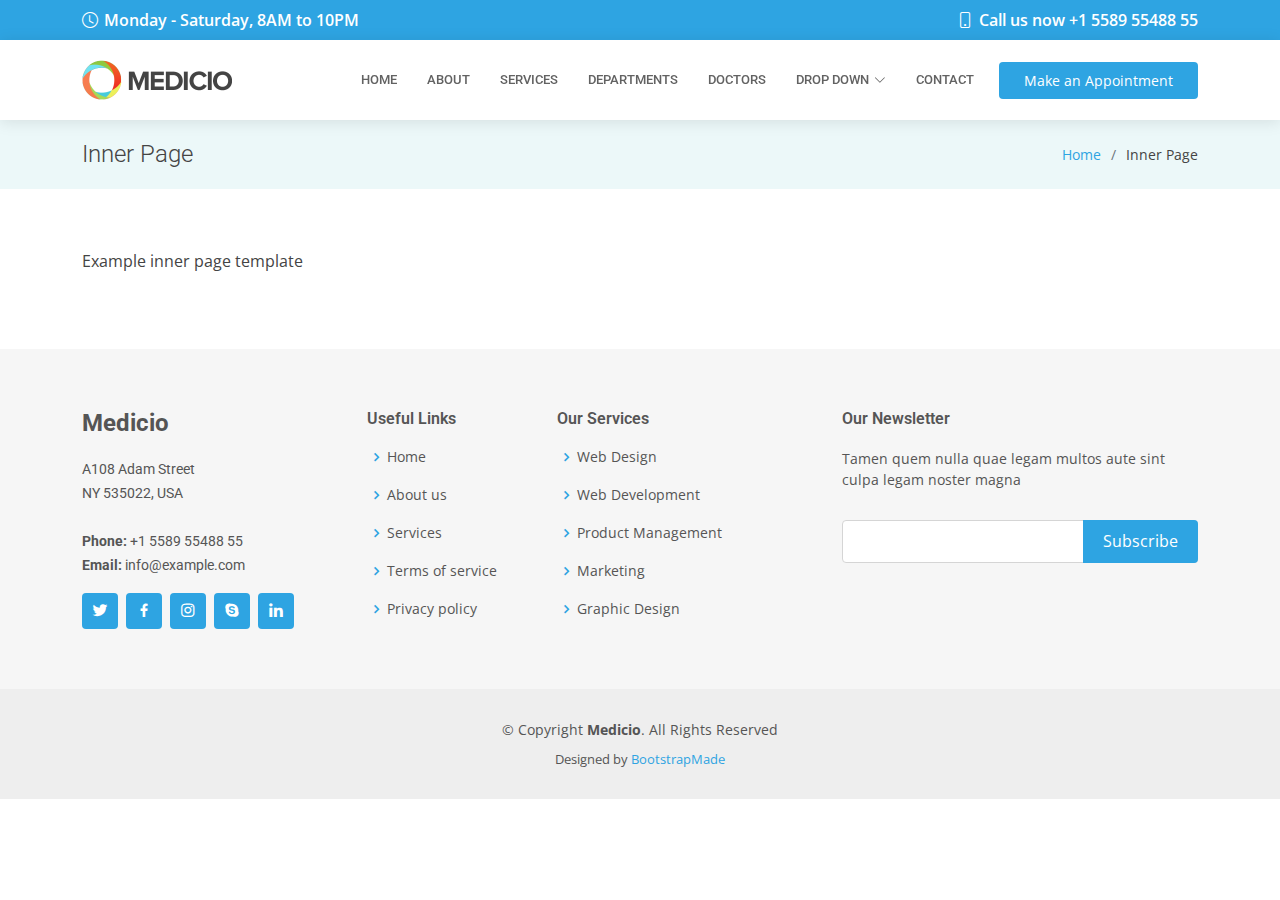
<file: inner-page.html>
<!DOCTYPE html>
<html lang="en">

<head>
  <meta charset="utf-8">
  <meta content="width=device-width, initial-scale=1.0" name="viewport">

  <title>Inner Page - Medicio Bootstrap Template</title>
  <meta content="" name="description">
  <meta content="" name="keywords">

  <!-- Favicons -->
  <link href="assets/img/favicon.png" rel="icon">
  <link href="assets/img/apple-touch-icon.png" rel="apple-touch-icon">

  <!-- Google Fonts -->
  <link href="https://fonts.googleapis.com/css?family=Open+Sans:300,300i,400,400i,600,600i,700,700i|Roboto:300,300i,400,400i,500,500i,600,600i,700,700i|Poppins:300,300i,400,400i,500,500i,600,600i,700,700i" rel="stylesheet">

  <!-- Vendor CSS Files -->
  <link href="assets/vendor/fontawesome-free/css/all.min.css" rel="stylesheet">
  <link href="assets/vendor/animate.css/animate.min.css" rel="stylesheet">
  <link href="assets/vendor/aos/aos.css" rel="stylesheet">
  <link href="assets/vendor/bootstrap/css/bootstrap.min.css" rel="stylesheet">
  <link href="assets/vendor/bootstrap-icons/bootstrap-icons.css" rel="stylesheet">
  <link href="assets/vendor/boxicons/css/boxicons.min.css" rel="stylesheet">
  <link href="assets/vendor/glightbox/css/glightbox.min.css" rel="stylesheet">
  <link href="assets/vendor/swiper/swiper-bundle.min.css" rel="stylesheet">

  <!-- Template Main CSS File -->
  <link href="assets/css/style.css" rel="stylesheet">

  <!-- =======================================================
  * Template Name: Medicio - v4.7.0
  * Template URL: https://bootstrapmade.com/medicio-free-bootstrap-theme/
  * Author: BootstrapMade.com
  * License: https://bootstrapmade.com/license/
  ======================================================== -->
</head>

<body>

  <!-- ======= Top Bar ======= -->
  <div id="topbar" class="d-flex align-items-center fixed-top">
    <div class="container d-flex align-items-center justify-content-center justify-content-md-between">
      <div class="align-items-center d-none d-md-flex">
        <i class="bi bi-clock"></i> Monday - Saturday, 8AM to 10PM
      </div>
      <div class="d-flex align-items-center">
        <i class="bi bi-phone"></i> Call us now +1 5589 55488 55
      </div>
    </div>
  </div>

  <!-- ======= Header ======= -->
  <header id="header" class="fixed-top">
    <div class="container d-flex align-items-center">

      <a href="index.html" class="logo me-auto"><img src="assets/img/logo.png" alt=""></a>
      <!-- Uncomment below if you prefer to use an image logo -->
      <!-- <h1 class="logo me-auto"><a href="index.html">Medicio</a></h1> -->

      <nav id="navbar" class="navbar order-last order-lg-0">
        <ul>
          <li><a class="nav-link scrollto " href="#hero">Home</a></li>
          <li><a class="nav-link scrollto" href="#about">About</a></li>
          <li><a class="nav-link scrollto" href="#services">Services</a></li>
          <li><a class="nav-link scrollto" href="#departments">Departments</a></li>
          <li><a class="nav-link scrollto" href="#doctors">Doctors</a></li>
          <li class="dropdown"><a href="#"><span>Drop Down</span> <i class="bi bi-chevron-down"></i></a>
            <ul>
              <li><a href="#">Drop Down 1</a></li>
              <li class="dropdown"><a href="#"><span>Deep Drop Down</span> <i class="bi bi-chevron-right"></i></a>
                <ul>
                  <li><a href="#">Deep Drop Down 1</a></li>
                  <li><a href="#">Deep Drop Down 2</a></li>
                  <li><a href="#">Deep Drop Down 3</a></li>
                  <li><a href="#">Deep Drop Down 4</a></li>
                  <li><a href="#">Deep Drop Down 5</a></li>
                </ul>
              </li>
              <li><a href="#">Drop Down 2</a></li>
              <li><a href="#">Drop Down 3</a></li>
              <li><a href="#">Drop Down 4</a></li>
            </ul>
          </li>
          <li><a class="nav-link scrollto" href="#contact">Contact</a></li>
        </ul>
        <i class="bi bi-list mobile-nav-toggle"></i>
      </nav><!-- .navbar -->

      <a href="#appointment" class="appointment-btn scrollto"><span class="d-none d-md-inline">Make an</span> Appointment</a>

    </div>
  </header><!-- End Header -->

  <main id="main">

    <!-- ======= Breadcrumbs Section ======= -->
    <section class="breadcrumbs">
      <div class="container">

        <div class="d-flex justify-content-between align-items-center">
          <h2>Inner Page</h2>
          <ol>
            <li><a href="index.html">Home</a></li>
            <li>Inner Page</li>
          </ol>
        </div>

      </div>
    </section><!-- End Breadcrumbs Section -->

    <section class="inner-page">
      <div class="container">
        <p>
          Example inner page template
        </p>
      </div>
    </section>

  </main><!-- End #main -->

  <!-- ======= Footer ======= -->
  <footer id="footer">
    <div class="footer-top">
      <div class="container">
        <div class="row">

          <div class="col-lg-3 col-md-6">
            <div class="footer-info">
              <h3>Medicio</h3>
              <p>
                A108 Adam Street <br>
                NY 535022, USA<br><br>
                <strong>Phone:</strong> +1 5589 55488 55<br>
                <strong>Email:</strong> info@example.com<br>
              </p>
              <div class="social-links mt-3">
                <a href="#" class="twitter"><i class="bx bxl-twitter"></i></a>
                <a href="#" class="facebook"><i class="bx bxl-facebook"></i></a>
                <a href="#" class="instagram"><i class="bx bxl-instagram"></i></a>
                <a href="#" class="google-plus"><i class="bx bxl-skype"></i></a>
                <a href="#" class="linkedin"><i class="bx bxl-linkedin"></i></a>
              </div>
            </div>
          </div>

          <div class="col-lg-2 col-md-6 footer-links">
            <h4>Useful Links</h4>
            <ul>
              <li><i class="bx bx-chevron-right"></i> <a href="#">Home</a></li>
              <li><i class="bx bx-chevron-right"></i> <a href="#">About us</a></li>
              <li><i class="bx bx-chevron-right"></i> <a href="#">Services</a></li>
              <li><i class="bx bx-chevron-right"></i> <a href="#">Terms of service</a></li>
              <li><i class="bx bx-chevron-right"></i> <a href="#">Privacy policy</a></li>
            </ul>
          </div>

          <div class="col-lg-3 col-md-6 footer-links">
            <h4>Our Services</h4>
            <ul>
              <li><i class="bx bx-chevron-right"></i> <a href="#">Web Design</a></li>
              <li><i class="bx bx-chevron-right"></i> <a href="#">Web Development</a></li>
              <li><i class="bx bx-chevron-right"></i> <a href="#">Product Management</a></li>
              <li><i class="bx bx-chevron-right"></i> <a href="#">Marketing</a></li>
              <li><i class="bx bx-chevron-right"></i> <a href="#">Graphic Design</a></li>
            </ul>
          </div>

          <div class="col-lg-4 col-md-6 footer-newsletter">
            <h4>Our Newsletter</h4>
            <p>Tamen quem nulla quae legam multos aute sint culpa legam noster magna</p>
            <form action="" method="post">
              <input type="email" name="email"><input type="submit" value="Subscribe">
            </form>

          </div>

        </div>
      </div>
    </div>

    <div class="container">
      <div class="copyright">
        &copy; Copyright <strong><span>Medicio</span></strong>. All Rights Reserved
      </div>
      <div class="credits">
        <!-- All the links in the footer should remain intact. -->
        <!-- You can delete the links only if you purchased the pro version. -->
        <!-- Licensing information: https://bootstrapmade.com/license/ -->
        <!-- Purchase the pro version with working PHP/AJAX contact form: https://bootstrapmade.com/medicio-free-bootstrap-theme/ -->
        Designed by <a href="https://bootstrapmade.com/">BootstrapMade</a>
      </div>
    </div>
  </footer><!-- End Footer -->

  <div id="preloader"></div>
  <a href="#" class="back-to-top d-flex align-items-center justify-content-center"><i class="bi bi-arrow-up-short"></i></a>

  <!-- Vendor JS Files -->
  <script src="assets/vendor/purecounter/purecounter.js"></script>
  <script src="assets/vendor/aos/aos.js"></script>
  <script src="assets/vendor/bootstrap/js/bootstrap.bundle.min.js"></script>
  <script src="assets/vendor/glightbox/js/glightbox.min.js"></script>
  <script src="assets/vendor/swiper/swiper-bundle.min.js"></script>
  <script src="assets/vendor/php-email-form/validate.js"></script>

  <!-- Template Main JS File -->
  <script src="assets/js/main.js"></script>

</body>

</html>
</file>
<file: assets/css/style.css>
/**
* Template Name: Medicio - v4.7.0
* Template URL: https://bootstrapmade.com/medicio-free-bootstrap-theme/
* Author: BootstrapMade.com
* License: https://bootstrapmade.com/license/
*/

/*--------------------------------------------------------------
# General
--------------------------------------------------------------*/
body {
  font-family: "Open Sans", sans-serif;
  color: #444444;
}

a {
  color: #2ea4e2;
  text-decoration: none;
}

a:hover {
  color: #65c9cd;
  text-decoration: none;
}

h1, h2, h3, h4, h5, h6 {
  font-family: "Roboto", sans-serif;
}

/*--------------------------------------------------------------
# Preloader
--------------------------------------------------------------*/
#preloader {
  position: fixed;
  top: 0;
  left: 0;
  right: 0;
  bottom: 0;
  z-index: 9999;
  overflow: hidden;
  background: #fff;
}

#preloader:before {
  content: "";
  position: fixed;
  top: calc(50% - 30px);
  left: calc(50% - 30px);
  border: 6px solid #2ea4e2;
  border-top-color: #ecf8f9;
  border-radius: 50%;
  width: 60px;
  height: 60px;
  -webkit-animation: animate-preloader 1s linear infinite;
  animation: animate-preloader 1s linear infinite;
}

@-webkit-keyframes animate-preloader {
  0% {
    transform: rotate(0deg);
  }
  100% {
    transform: rotate(360deg);
  }
}

@keyframes animate-preloader {
  0% {
    transform: rotate(0deg);
  }
  100% {
    transform: rotate(360deg);
  }
}
/*--------------------------------------------------------------
# Back to top button
--------------------------------------------------------------*/
.back-to-top {
  position: fixed;
  visibility: hidden;
  opacity: 0;
  right: 15px;
  bottom: 15px;
  z-index: 996;
  background: #2ea4e2;
  width: 40px;
  height: 40px;
  border-radius: 4px;
  transition: all 0.4s;
}
.back-to-top i {
  font-size: 28px;
  color: #fff;
  line-height: 0;
}
.back-to-top:hover {
  background: #5ec6ca;
  color: #fff;
}
.back-to-top.active {
  visibility: visible;
  opacity: 1;
}

/*--------------------------------------------------------------
# Disable aos animation delay on mobile devices
--------------------------------------------------------------*/
@media screen and (max-width: 768px) {
  [data-aos-delay] {
    transition-delay: 0 !important;
  }
}
/*--------------------------------------------------------------
# Top Bar
--------------------------------------------------------------*/
#topbar {
  background: #2ea4e2;
  color: #fff;
  height: 40px;
  font-size: 16px;
  font-weight: 600;
  z-index: 996;
  transition: all 0.5s;
}
#topbar.topbar-scrolled {
  top: -40px;
}
#topbar i {
  padding-right: 6px;
  line-height: 0;
}

/*--------------------------------------------------------------
# Header
--------------------------------------------------------------*/
#header {
  background: #fff;
  transition: all 0.5s;
  z-index: 997;
  padding: 20px 0;
  top: 40px;
  box-shadow: 0px 2px 15px rgba(0, 0, 0, 0.1);
}
@media (max-width: 992px) {
  #header {
    padding: 15px 0;
  }
}
#header.header-scrolled {
  top: 0;
}
#header .logo {
  font-size: 28px;
  margin: 0;
  padding: 0;
  line-height: 1;
  font-weight: 600;
  letter-spacing: 0.5px;
  text-transform: uppercase;
}
#header .logo a {
  color: #555555;
}
#header .logo img {
  max-height: 40px;
}

/**
* Appointment Button
*/
.appointment-btn {
  margin-left: 25px;
  background: #2ea4e2;
  color: #fff;
  border-radius: 4px;
  padding: 8px 25px;
  white-space: nowrap;
  transition: 0.3s;
  font-size: 14px;
  display: inline-block;
}
.appointment-btn:hover {
  background: #65c9cd;
  color: #fff;
}
@media (max-width: 768px) {
  .appointment-btn {
    margin: 0 15px 0 0;
    padding: 6px 15px;
  }
}

/*--------------------------------------------------------------
# Navigation Menu
--------------------------------------------------------------*/
/**
* Desktop Navigation 
*/
.navbar {
  padding: 0;
}
.navbar ul {
  margin: 0;
  padding: 0;
  display: flex;
  list-style: none;
  align-items: center;
}
.navbar li {
  position: relative;
}
.navbar a, .navbar a:focus {
  display: flex;
  align-items: center;
  justify-content: space-between;
  padding: 10px 0 10px 30px;
  font-family: "Roboto", sans-serif;
  font-size: 13px;
  color: #626262;
  white-space: nowrap;
  transition: 0.3s;
  text-transform: uppercase;
  font-weight: 500;
}
.navbar a i, .navbar a:focus i {
  font-size: 12px;
  line-height: 0;
  margin-left: 5px;
}
.navbar a:hover, .navbar .active, .navbar .active:focus, .navbar li:hover > a {
  color: #2ea4e2;
}
.navbar .dropdown ul {
  display: block;
  position: absolute;
  left: 14px;
  top: calc(100% + 30px);
  margin: 0;
  padding: 10px 0;
  z-index: 99;
  opacity: 0;
  visibility: hidden;
  background: #fff;
  box-shadow: 0px 0px 30px rgba(127, 137, 161, 0.25);
  transition: 0.3s;
  border-radius: 4px;
}
.navbar .dropdown ul li {
  min-width: 200px;
}
.navbar .dropdown ul a {
  padding: 10px 20px;
  text-transform: none;
}
.navbar .dropdown ul a i {
  font-size: 12px;
}
.navbar .dropdown ul a:hover, .navbar .dropdown ul .active:hover, .navbar .dropdown ul li:hover > a {
  color: #2ea4e2;
}
.navbar .dropdown:hover > ul {
  opacity: 1;
  top: 100%;
  visibility: visible;
}
.navbar .dropdown .dropdown ul {
  top: 0;
  left: calc(100% - 30px);
  visibility: hidden;
}
.navbar .dropdown .dropdown:hover > ul {
  opacity: 1;
  top: 0;
  left: 100%;
  visibility: visible;
}
@media (max-width: 1366px) {
  .navbar .dropdown .dropdown ul {
    left: -90%;
  }
  .navbar .dropdown .dropdown:hover > ul {
    left: -100%;
  }
}

/**
* Mobile Navigation 
*/
.mobile-nav-toggle {
  color: #555555;
  font-size: 28px;
  cursor: pointer;
  display: none;
  line-height: 0;
  transition: 0.5s;
}
.mobile-nav-toggle.bi-x {
  color: #fff;
}

@media (max-width: 991px) {
  .mobile-nav-toggle {
    display: block;
  }

  .navbar ul {
    display: none;
  }
}
.navbar-mobile {
  position: fixed;
  overflow: hidden;
  top: 0;
  right: 0;
  left: 0;
  bottom: 0;
  background: rgba(60, 60, 60, 0.9);
  transition: 0.3s;
  z-index: 999;
}
.navbar-mobile .mobile-nav-toggle {
  position: absolute;
  top: 15px;
  right: 15px;
}
.navbar-mobile ul {
  display: block;
  position: absolute;
  top: 55px;
  right: 15px;
  bottom: 15px;
  left: 15px;
  padding: 10px 0;
  border-radius: 8px;
  background-color: #fff;
  overflow-y: auto;
  transition: 0.3s;
}
.navbar-mobile a, .navbar-mobile a:focus {
  padding: 10px 20px;
  font-size: 15px;
  color: #555555;
}
.navbar-mobile a:hover, .navbar-mobile .active, .navbar-mobile li:hover > a {
  color: #2ea4e2;
}
.navbar-mobile .dropdown ul {
  position: static;
  display: none;
  margin: 10px 20px;
  padding: 10px 0;
  z-index: 99;
  opacity: 1;
  visibility: visible;
  background: #fff;
  box-shadow: 0px 0px 30px rgba(127, 137, 161, 0.25);
}
.navbar-mobile .dropdown ul li {
  min-width: 200px;
}
.navbar-mobile .dropdown ul a {
  padding: 10px 20px;
}
.navbar-mobile .dropdown ul a i {
  font-size: 12px;
}
.navbar-mobile .dropdown ul a:hover, .navbar-mobile .dropdown ul .active:hover, .navbar-mobile .dropdown ul li:hover > a {
  color: #2ea4e2;
}
.navbar-mobile .dropdown > .dropdown-active {
  display: block;
}

/*--------------------------------------------------------------
# Hero Section
--------------------------------------------------------------*/
#hero {
  width: 100%;
  height: 100vh;
  /* background-color: rgba(0, 0, 0, 0.4); */
  overflow: hidden;
  position: relative;
}
#hero .carousel, #hero .carousel-inner, #hero .carousel-item, #hero .carousel-item::before {
  position: absolute;
  top: 0;
  right: 0;
  left: 0;
  bottom: 0;
}
#hero .carousel-item {
  background-size: cover;
  background-position: center;
  background-repeat: no-repeat;
  display: flex;
  justify-content: center;
  align-items: flex-end;
}
#hero .container {
  text-align: center;
  background: rgba(255, 255, 255, 0.9);
  padding-top: 30px;
  padding-bottom: 30px;
  margin-bottom: 50px;
  border-top: 4px solid #2ea4e2;
}
@media (max-width: 1200px) {
  #hero .container {
    margin-left: 50px;
    margin-right: 50px;
  }
}
#hero h2 {
  color: #2f2f2f;
  margin-bottom: 20px;
  font-size: 36px;
  font-weight: 700;
}
#hero p {
  margin: 0 auto 30px auto;
  color: #fff;
}
#hero .carousel-inner .carousel-item {
  transition-property: opacity;
  background-position: center top;
}
#hero .carousel-inner .carousel-item,
#hero .carousel-inner .active.carousel-item-start,
#hero .carousel-inner .active.carousel-item-end {
  opacity: 0;
}
#hero .carousel-inner .active,
#hero .carousel-inner .carousel-item-next.carousel-item-start,
#hero .carousel-inner .carousel-item-prev.carousel-item-end {
  opacity: 1;
  transition: 0.5s;
}
#hero .carousel-inner .carousel-item-next,
#hero .carousel-inner .carousel-item-prev,
#hero .carousel-inner .active.carousel-item-start,
#hero .carousel-inner .active.carousel-item-end {
  left: 0;
  transform: translate3d(0, 0, 0);
}
#hero .carousel-control-next-icon, #hero .carousel-control-prev-icon {
  background: none;
  font-size: 30px;
  line-height: 0;
  width: auto;
  height: auto;
  background: rgb(242, 254, 254);
  border-radius: 50px;
  transition: 0.3s;
  color: #2ea4e2;
  width: 54px;
  height: 54px;
  display: flex;
  align-items: center;
  justify-content: center;
}
#hero .carousel-control-next-icon:hover, #hero .carousel-control-prev-icon:hover {
  background: #2ea4e2;
  color: rgba(255, 255, 255, 0.8);
}
#hero .carousel-indicators li {
  cursor: pointer;
  background: #fff;
  overflow: hidden;
  border: 0;
  width: 12px;
  height: 12px;
  border-radius: 50px;
  opacity: 0.6;
  transition: 0.3s;
}
#hero .carousel-indicators li.active {
  opacity: 1;
  background: #2ea4e2;
}
#hero .btn-get-started {
  font-family: "Roboto", sans-serif;
  font-weight: 500;
  font-size: 14px;
  letter-spacing: 1px;
  display: inline-block;
  padding: 14px 32px;
  border-radius: 4px;
  transition: 0.5s;
  line-height: 1;
  color: #fff;
  background: #2ea4e2;
}
#hero .btn-get-started:hover {
  background: #65c9cd;
}
@media (max-width: 992px) {
  #hero {
    height: 100vh;
  }
  #hero .container {
    margin-top: 100px;
  }
}
@media (max-width: 768px) {
  #hero h2 {
    font-size: 28px;
  }
}
@media (min-width: 1024px) {
  #hero .carousel-control-prev, #hero .carousel-control-next {
    width: 5%;
  }
}
@media (max-height: 500px) {
  #hero {
    height: 160vh;
  }
}

/*--------------------------------------------------------------
# Sections General
--------------------------------------------------------------*/
section {
  padding: 60px 0;
  overflow: hidden;
}

.section-bg {
  background-color: #f7fcfc;
}

.section-title {
  text-align: center;
  padding-bottom: 30px;
}
.section-title h2 {
  font-size: 32px;
  font-weight: bold;
  text-transform: uppercase;
  margin-bottom: 20px;
  padding-bottom: 20px;
  position: relative;
}
.section-title h2::after {
  content: "";
  position: absolute;
  display: block;
  width: 50px;
  height: 3px;
  background: #2ea4e2;
  bottom: 0;
  left: calc(50% - 25px);
}
.section-title p {
  margin-bottom: 0;
}
@media (min-width: 768px)
{
  .about .col-md-6
  {
      flex: 0 0 auto;
      width: 100%;
  }
}


/*--------------------------------------------------------------
# Breadcrumbs
--------------------------------------------------------------*/
.breadcrumbs {
  padding: 20px 0;
  background-color: #ecf8f9;
  min-height: 40px;
  margin-top: 120px;
}
@media (max-width: 992px) {
  .breadcrumbs {
    margin-top: 70px;
  }
}
.breadcrumbs h2 {
  font-size: 24px;
  font-weight: 300;
  margin: 0;
}
@media (max-width: 992px) {
  .breadcrumbs h2 {
    margin: 0 0 10px 0;
  }
}
.breadcrumbs ol {
  display: flex;
  flex-wrap: wrap;
  list-style: none;
  padding: 0;
  margin: 0;
  font-size: 14px;
}
.breadcrumbs ol li + li {
  padding-left: 10px;
}
.breadcrumbs ol li + li::before {
  display: inline-block;
  padding-right: 10px;
  color: #6c757d;
  content: "/";
}
@media (max-width: 768px) {
  .breadcrumbs .d-flex {
    display: block !important;
  }
  .breadcrumbs ol {
    display: block;
  }
  .breadcrumbs ol li {
    display: inline-block;
  }
}

/*--------------------------------------------------------------
# Featured Services
--------------------------------------------------------------*/
.featured-services .icon-box {
  padding: 5px;
  position: relative;
  overflow: hidden;
  background: #fff;
  box-shadow: 0 0 29px 0 rgba(68, 88, 144, 0.12);
  transition: all 0.3s ease-in-out;
  border-radius: 8px;
  z-index: 1;
}
.featured-services .icon-box::before {
  content: "";
  position: absolute;
  background: #d9f1f2;
  right: 0;
  left: 0;
  bottom: 0;
  top: 100%;
  transition: all 0.3s;
  z-index: -1;
}
.featured-services .icon-box:hover::before {
  background: #2ea4e2;
  top: 0;
  border-radius: 0px;
}
.featured-services .icon {
  margin-bottom: 15px;
}
.featured-services .icon i {
  font-size: 48px;
  line-height: 1;
  color: #2ea4e2;
  transition: all 0.3s ease-in-out;
}
.featured-services .title {
  font-weight: 700;
  margin-bottom: 15px;
  font-size: 18px;
}
.featured-services .title a {
  color: #111;
}
.featured-services .description {
  font-size: 15px;
  line-height: 28px;
  margin-bottom: 0;
}
.featured-services .icon-box:hover .title a, .featured-services .icon-box:hover .description {
  color: #fff;
}
.featured-services .icon-box:hover .icon i {
  color: #fff;
}

/*--------------------------------------------------------------
# Cta
--------------------------------------------------------------*/
.cta {
  background: #2ea4e2;
  color: #fff;
  background-size: cover;
  padding: 60px 0;
}
.cta h3 {
  font-size: 28px;
  font-weight: 700;
}
.cta .cta-btn {
  font-family: "Roboto", sans-serif;
  font-weight: 500;
  font-size: 16px;
  letter-spacing: 1px;
  display: inline-block;
  padding: 10px 35px;
  border-radius: 25px;
  transition: 0.5s;
  margin-top: 10px;
  border: 2px solid #fff;
  color: #fff;
}
.cta .cta-btn:hover {
  background: #fff;
  color: #2ea4e2;
}

/*--------------------------------------------------------------
# About Us
--------------------------------------------------------------*/
.about .content h3 {
  font-weight: 600;
  font-size: 26px;
  color: #236bb6;
}
.about .content ul {
  list-style: none;
  padding: 0;
}
.about .content ul li {
  padding-bottom: 10px;
}
.about .content ul i {
  font-size: 20px;
  padding-right: 4px;
  color: #2ea4e2;
}
.about .content p:last-child {
  margin-bottom: 0;
}
.align
{
  color: #236bb6 !important;
  font-size: 25px !important;
}

.Implantology
{
  font-size: 15px !important;
}

/*--------------------------------------------------------------
# Counts
--------------------------------------------------------------*/
.counts {
  padding-bottom: 30px;
}
.counts .count-box {
  box-shadow: -10px -5px 40px 0 rgba(0, 0, 0, 0.1);
  padding: 30px;
  width: 100%;
}
.counts .count-box i {
  display: block;
  font-size: 30px;
  color: #2ea4e2;
  float: left;
}
.counts .count-box span {
  font-size: 42px;
  line-height: 24px;
  display: block;
  font-weight: 700;
  color: #555555;
  margin-left: 50px;
}
.counts .count-box p {
  padding: 30px 0 0 0;
  margin: 0;
  font-family: "Roboto", sans-serif;
  font-size: 14px;
}
.counts .count-box a {
  font-weight: 600;
  display: block;
  margin-top: 20px;
  color: #7b7b7b;
  font-size: 15px;
  font-family: "Poppins", sans-serif;
  transition: ease-in-out 0.3s;
}
.counts .count-box a:hover {
  color: #2ea4e2;
}

/*--------------------------------------------------------------
# Features
--------------------------------------------------------------*/
.features .icon-box h4 {
  font-size: 20px;
  font-weight: 700;
  margin: 5px 0 10px 60px;
}
.features .icon-box i {
  font-size: 48px;
  float: left;
  color: #2ea4e2;
}
.features .icon-box p {
  font-size: 15px;
  color: #848484;
  margin-left: 60px;
}
.features .image {
  background-position: center center;
  background-repeat: no-repeat;
  background-size: cover;
  min-height: 400px;
}

/*--------------------------------------------------------------
# Services
--------------------------------------------------------------*/
.services .icon-box {
  margin-bottom: 20px;
  text-align: center;
}
.services .icon {
  display: inline-flex;
  justify-content: center;
  align-items: center;
  width: 80px;
  height: 80px;
  margin-bottom: 20px;
  background: #fff;
  border-radius: 50%;
  transition: 0.5s;
  color: #2ea4e2;
  overflow: hidden;
  box-shadow: 0px 0 25px rgba(0, 0, 0, 0.15);
}
.services .icon i {
  font-size: 36px;
  line-height: 0;
}
.services .icon-box:hover .icon {
  box-shadow: 0px 0 25px rgba(63, 187, 192, 0.3);
}
.services .title {
  font-weight: 600;
  margin-bottom: 15px;
  font-size: 18px;
  position: relative;
  padding-bottom: 15px;
}
.services .title a {
  color: #444444;
  transition: 0.3s;
}
.services .title a:hover {
  color: #2ea4e2;
}
.services .title::after {
  content: "";
  position: absolute;
  display: block;
  width: 50px;
  height: 2px;
  background: #2ea4e2;
  bottom: 0;
  left: calc(50% - 25px);
}
.services .description {
  line-height: 24px;
  font-size: 14px;
}

/*--------------------------------------------------------------
# Appointments
--------------------------------------------------------------*/
.appointment .php-email-form {
  width: 100%;
}
.appointment .php-email-form .form-group {
  padding-bottom: 8px;
}
.appointment .php-email-form .validate {
  display: none;
  color: red;
  margin: 0 0 15px 0;
  font-weight: 400;
  font-size: 13px;
}
.appointment .php-email-form .error-message {
  display: none;
  color: #fff;
  background: #ed3c0d;
  text-align: left;
  padding: 15px;
  font-weight: 600;
}
.appointment .php-email-form .error-message br + br {
  margin-top: 25px;
}
.appointment .php-email-form .sent-message {
  display: none;
  color: #fff;
  background: #18d26e;
  text-align: center;
  padding: 15px;
  font-weight: 600;
}
.appointment .php-email-form .loading {
  display: none;
  background: #fff;
  text-align: center;
  padding: 15px;
}
.appointment .php-email-form .loading:before {
  content: "";
  display: inline-block;
  border-radius: 50%;
  width: 24px;
  height: 24px;
  margin: 0 10px -6px 0;
  border: 3px solid #18d26e;
  border-top-color: #eee;
  -webkit-animation: animate-loading 1s linear infinite;
  animation: animate-loading 1s linear infinite;
}
.appointment .php-email-form input, .appointment .php-email-form textarea, .appointment .php-email-form select {
  border-radius: 0;
  box-shadow: none;
  font-size: 14px;
  padding: 10px !important;
}
.appointment .php-email-form input:focus, .appointment .php-email-form textarea:focus, .appointment .php-email-form select:focus {
  border-color: #2ea4e2;
}
.appointment .php-email-form input, .appointment .php-email-form select {
  height: 44px;
}
.appointment .php-email-form textarea {
  padding: 10px 12px;
}
.appointment .php-email-form button[type=submit] {
  background: #2ea4e2;
  border: 0;
  padding: 10px 35px;
  color: #fff;
  transition: 0.4s;
  border-radius: 50px;
}
.appointment .php-email-form button[type=submit]:hover {
  background: #52c2c6;
}


/*--------------------------------------------------------------
# Departments
--------------------------------------------------------------*/
.departments .nav-tabs {
  border: 0;
}
.departments .nav-link {
  border: 0;
  padding: 20px;
  color: #555555;
  border-radius: 0;
  border-left: 5px solid #fff;
  cursor: pointer;
}
.departments .nav-link h4 {
  font-size: 18px;
  font-weight: 600;
  transition: 0.3s;
}
.departments .nav-link p {
  font-size: 14px;
  margin-bottom: 0;
}
.departments .nav-link:hover h4 {
  color: #2ea4e2;
}
.departments .nav-link.active {
  background: #f7fcfc;
  border-color: #2ea4e2;
}
.departments .nav-link.active h4 {
  color: #2ea4e2;
}
.departments .tab-pane.active {
  -webkit-animation: slide-down 0.5s ease-out;
  animation: slide-down 0.5s ease-out;
}
.departments .tab-pane img {
  float: left;
  max-width: 300px;
  padding: 0 15px 15px 0;
}
@media (max-width: 768px) 
{
  .departments .tab-pane img {
    float: none;
    padding: 0 0 15px 0;
    max-width: 100%;
  }

  .about .content h3
  {
    color: #236bb6;
  }

  .Implantology
{
  margin-left: 30px;
}
}
.departments .tab-pane h3 {
  font-size: 26px;
  font-weight: 600;
  margin-bottom: 20px;
  color: #2ea4e2;
}
.departments .tab-pane p {
  color: #777777;
}
.departments .tab-pane p:last-child {
  margin-bottom: 0;
}
@-webkit-keyframes slide-down {
  0% {
    opacity: 0;
  }
  100% {
    opacity: 1;
  }
}
@keyframes slide-down {
  0% {
    opacity: 0;
  }
  100% {
    opacity: 1;
  }
}

/*--------------------------------------------------------------
# Testimonials
--------------------------------------------------------------*/
.testimonials .testimonials-carousel, .testimonials .testimonials-slider {
  overflow: hidden;
}
.testimonials .testimonial-item {
  box-sizing: content-box;
  min-height: 320px;
}
.testimonials .testimonial-item .testimonial-img {
  width: 90px;
  border-radius: 50%;
  margin: -40px 0 0 40px;
  position: relative;
  z-index: 2;
  border: 6px solid #fff;
}
.testimonials .testimonial-item h3 {
  font-size: 18px;
  font-weight: bold;
  margin: 10px 0 5px 45px;
  color: #111;
}
.testimonials .testimonial-item h4 {
  font-size: 14px;
  color: #999;
  margin: 0 0 0 45px;
}
.testimonials .testimonial-item .quote-icon-left, .testimonials .testimonial-item .quote-icon-right {
  color: #b2e4e6;
  font-size: 26px;
}
.testimonials .testimonial-item .quote-icon-left {
  display: inline-block;
  left: -5px;
  position: relative;
}
.testimonials .testimonial-item .quote-icon-right {
  display: inline-block;
  right: -5px;
  position: relative;
  top: 10px;
}
.testimonials .testimonial-item p {
  font-style: italic;
  margin: 0 15px 0 15px;
  padding: 20px 20px 60px 20px;
  background: #f0fafa;
  position: relative;
  border-radius: 6px;
  position: relative;
  z-index: 1;
}
.testimonials .swiper-pagination {
  margin-top: 20px;
  position: relative;
}
.testimonials .swiper-pagination .swiper-pagination-bullet {
  width: 12px;
  height: 12px;
  background-color: #fff;
  opacity: 1;
  border: 1px solid #2ea4e2;
}
.testimonials .swiper-pagination .swiper-pagination-bullet-active {
  background-color: #2ea4e2;
}

/*--------------------------------------------------------------
# Doctors
--------------------------------------------------------------*/
.doctors .member {
  margin-bottom: 20px;
  overflow: hidden;
  text-align: center;
  border-radius: 4px;
  background: #fff;
  box-shadow: 0px 2px 15px rgba(63, 187, 192, 0.1);
}
.doctors .member .member-img {
  position: relative;
  overflow: hidden;
}
.doctors .member .social {
  position: absolute;
  left: 0;
  bottom: 0;
  right: 0;
  height: 40px;
  opacity: 0;
  transition: ease-in-out 0.3s;
  background: rgba(255, 255, 255, 0.85);
  display: flex;
  align-items: center;
  justify-content: center;
}
.doctors .member .social a {
  transition: color 0.3s;
  color: #555555;
  margin: 0 10px;
  display: inline-flex;
  align-items: center;
  justify-content: center;
}
.doctors .member .social a i {
  line-height: 0;
}
.doctors .member .social a:hover {
  color: #2ea4e2;
}
.doctors .member .social i {
  font-size: 18px;
  margin: 0 2px;
}
.doctors .member .member-info {
  padding: 25px 15px;
}
.doctors .member .member-info h4 {
  font-weight: 700;
  margin-bottom: 5px;
  font-size: 18px;
  color: #555555;
}
.doctors .member .member-info span {
  display: block;
  font-size: 13px;
  font-weight: 400;
  color: #aaaaaa;
}
.doctors .member .member-info p {
  font-style: italic;
  font-size: 14px;
  line-height: 26px;
  color: #777777;
}
.doctors .member:hover .social {
  opacity: 1;
}

/*--------------------------------------------------------------
# Gallery
--------------------------------------------------------------*/
.gallery {
  overflow: hidden;
}
.gallery .swiper-pagination {
  margin-top: 20px;
  position: relative;
}
.gallery .swiper-pagination .swiper-pagination-bullet {
  width: 12px;
  height: 12px;
  background-color: #fff;
  opacity: 1;
  border: 1px solid #2ea4e2;
}
.gallery .swiper-pagination .swiper-pagination-bullet-active {
  background-color: #2ea4e2;
}
.gallery .swiper-slide-active {
  text-align: center;
}
@media (min-width: 992px) {
  .gallery .swiper-wrapper {
    padding: 40px 0;
  }
  .gallery .swiper-slide-active {
    border: 6px solid #2ea4e2;
    padding: 4px;
    background: #fff;
    z-index: 1;
    transform: scale(1.2);
    margin-top: 10px;
  }
}

/*--------------------------------------------------------------
# Pricing
--------------------------------------------------------------*/
.pricing .box {
  padding: 20px;
  background: #fff;
  text-align: center;
  box-shadow: 0px 0px 4px rgba(0, 0, 0, 0.12);
  border-radius: 4px;
  position: relative;
  overflow: hidden;
}
.pricing h3 {
  font-weight: 400;
  margin: -20px -20px 20px -20px;
  padding: 20px 15px;
  font-size: 16px;
  font-weight: 600;
  color: #777777;
  background: #f8f8f8;
}
.pricing h4 {
  font-size: 36px;
  color: #2ea4e2;
  font-weight: 600;
  font-family: "Poppins", sans-serif;
  margin-bottom: 20px;
}
.pricing h4 sup {
  font-size: 20px;
  top: -15px;
  left: -3px;
}
.pricing h4 span {
  color: #bababa;
  font-size: 16px;
  font-weight: 300;
}
.pricing ul {
  padding: 0;
  list-style: none;
  color: #444444;
  text-align: center;
  line-height: 20px;
  font-size: 14px;
}
.pricing ul li {
  padding-bottom: 16px;
}
.pricing ul i {
  color: #2ea4e2;
  font-size: 18px;
  padding-right: 4px;
}
.pricing ul .na {
  color: #ccc;
  text-decoration: line-through;
}
.pricing .btn-wrap {
  margin: 20px -20px -20px -20px;
  padding: 20px 15px;
  background: #f8f8f8;
  text-align: center;
}
.pricing .btn-buy {
  background: #2ea4e2;
  display: inline-block;
  padding: 8px 35px 10px 35px;
  border-radius: 4px;
  color: #fff;
  transition: none;
  font-size: 14px;
  font-weight: 400;
  font-family: "Roboto", sans-serif;
  font-weight: 600;
  transition: 0.3s;
}
.pricing .btn-buy:hover {
  background: #65c9cd;
}
.pricing .featured h3 {
  color: #fff;
  background: #2ea4e2;
}
.pricing .advanced {
  width: 200px;
  position: absolute;
  top: 18px;
  right: -68px;
  transform: rotate(45deg);
  z-index: 1;
  font-size: 14px;
  padding: 1px 0 3px 0;
  background: #2ea4e2;
  color: #fff;
}

/*--------------------------------------------------------------
# Frequently Asked Questioins
--------------------------------------------------------------*/
.faq {
  padding: 60px 0;
}
.faq .faq-list {
  padding: 0;
  list-style: none;
}
.faq .faq-list li {
  border-bottom: 1px solid #d9f1f2;
  margin-bottom: 20px;
  padding-bottom: 20px;
}
.faq .faq-list .question {
  display: block;
  position: relative;
  font-family: #2ea4e2;
  font-size: 18px;
  line-height: 24px;
  font-weight: 400;
  padding-left: 25px;
  cursor: pointer;
  color: #32969a;
  transition: 0.3s;
}
.faq .faq-list i {
  font-size: 16px;
  position: absolute;
  left: 0;
  top: -2px;
}
.faq .faq-list p {
  margin-bottom: 0;
  padding: 10px 0 0 25px;
}
.faq .faq-list .icon-show {
  display: none;
}
.faq .faq-list .collapsed {
  color: black;
}
.faq .faq-list .collapsed:hover {
  color: #2ea4e2;
}
.faq .faq-list .collapsed .icon-show {
  display: inline-block;
  transition: 0.6s;
}
.faq .faq-list .collapsed .icon-close {
  display: none;
  transition: 0.6s;
}

/*--------------------------------------------------------------
# Contact
--------------------------------------------------------------*/
.contact .info-box {
  color: #444444;
  text-align: center;
  box-shadow: 0 0 20px rgba(214, 215, 216, 0.5);
  padding: 20px 0 30px 0;
}
.contact .info-box i {
  font-size: 32px;
  color: #2ea4e2;
  border-radius: 50%;
  padding: 8px;
  border: 2px dotted #c5ebec;
}
.contact .info-box h3 {
  font-size: 20px;
  color: #777777;
  font-weight: 700;
  margin: 10px 0;
}
.contact .info-box p {
  padding: 0;
  line-height: 24px;
  font-size: 14px;
  margin-bottom: 0;
}
.contact .php-email-form {
  box-shadow: 0 0 20px rgba(214, 215, 216, 0.5);
  padding: 30px;
}
.contact .php-email-form .error-message {
  display: none;
  color: #fff;
  background: #ed3c0d;
  text-align: left;
  padding: 15px;
  font-weight: 600;
}
.contact .php-email-form .error-message br + br {
  margin-top: 25px;
}
.contact .php-email-form .sent-message {
  display: none;
  color: #fff;
  background: #18d26e;
  text-align: center;
  padding: 15px;
  font-weight: 600;
}
.contact .php-email-form .loading {
  display: none;
  background: #fff;
  text-align: center;
  padding: 15px;
}
.contact .php-email-form .loading:before {
  content: "";
  display: inline-block;
  border-radius: 50%;
  width: 24px;
  height: 24px;
  margin: 0 10px -6px 0;
  border: 3px solid #18d26e;
  border-top-color: #eee;
  -webkit-animation: animate-loading 1s linear infinite;
  animation: animate-loading 1s linear infinite;
}
.contact .php-email-form input, .contact .php-email-form textarea {
  border-radius: 4px;
  box-shadow: none;
  font-size: 14px;
}
.contact .php-email-form input:focus, .contact .php-email-form textarea:focus {
  border-color: #2ea4e2;
}
.contact .php-email-form input {
  padding: 10px 15px;
}
.contact .php-email-form textarea {
  padding: 12px 15px;
}
.contact .php-email-form button[type=submit] {
  background: #2ea4e2;
  border: 0;
  padding: 10px 30px;
  color: #fff;
  transition: 0.4s;
  border-radius: 4px;
}
.contact .php-email-form button[type=submit]:hover {
  background: #65c9cd;
}
@-webkit-keyframes animate-loading {
  0% {
    transform: rotate(0deg);
  }
  100% {
    transform: rotate(360deg);
  }
}
@keyframes animate-loading {
  0% {
    transform: rotate(0deg);
  }
  100% {
    transform: rotate(360deg);
  }
}

/*--------------------------------------------------------------
# Footer
--------------------------------------------------------------*/
#footer {
  background: #eeeeee;
  padding: 0 0 30px 0;
  color: #555555;
  font-size: 14px;
}
#footer .footer-top {
  background: #f6f6f6;
  padding: 60px 0 30px 0;
}
#footer .footer-top .footer-info {
  margin-bottom: 30px;
}
#footer .footer-top .footer-info h3 {
  font-size: 24px;
  margin: 0 0 20px 0;
  padding: 2px 0 2px 0;
  line-height: 1;
  font-weight: 700;
}
#footer .footer-top .footer-info p {
  font-size: 14px;
  line-height: 24px;
  margin-bottom: 0;
  font-family: "Roboto", sans-serif;
}
#footer .footer-top .social-links a {
  font-size: 18px;
  display: inline-block;
  background: #2ea4e2;
  color: #fff;
  line-height: 1;
  padding: 8px 0;
  margin-right: 4px;
  border-radius: 4px;
  text-align: center;
  width: 36px;
  height: 36px;
  transition: 0.3s;
}
#footer .footer-top .social-links a:hover {
  background: #65c9cd;
  text-decoration: none;
}
#footer .footer-top h4 {
  font-size: 16px;
  font-weight: 600;
  position: relative;
  padding-bottom: 12px;
}
#footer .footer-top .footer-links {
  margin-bottom: 30px;
}
#footer .footer-top .footer-links ul {
  list-style: none;
  padding: 0;
  margin: 0;
}
#footer .footer-top .footer-links ul i {
  padding-right: 2px;
  color: #2ea4e2;
  font-size: 18px;
  line-height: 1;
}
#footer .footer-top .footer-links ul li {
  padding: 10px 0;
  display: flex;
  align-items: center;
}
#footer .footer-top .footer-links ul li:first-child {
  padding-top: 0;
}
#footer .footer-top .footer-links ul a {
  color: #555555;
  transition: 0.3s;
  display: inline-block;
  line-height: 1;
}
#footer .footer-top .footer-links ul a:hover {
  color: #2ea4e2;
}
#footer .footer-top .footer-newsletter form {
  margin-top: 30px;
  background: #fff;
  padding: 6px 10px;
  position: relative;
  border: 1px solid #d5d5d5;
  border-radius: 4px;
}
#footer .footer-top .footer-newsletter form input[type=email] {
  border: 0;
  padding: 4px;
  width: calc(100% - 110px);
}
#footer .footer-top .footer-newsletter form input[type=submit] {
  position: absolute;
  top: -1px;
  right: -1px;
  bottom: -1px;
  border: 0;
  background: none;
  font-size: 16px;
  padding: 0 20px;
  background: #2ea4e2;
  color: #fff;
  transition: 0.3s;
  border-radius: 0 4px 4px 0;
}
#footer .footer-top .footer-newsletter form input[type=submit]:hover {
  background: #65c9cd;
}
#footer .copyright {
  text-align: center;
  padding-top: 30px;
}
#footer .credits {
  padding-top: 10px;
  text-align: center;
  font-size: 13px;
}
</file>
